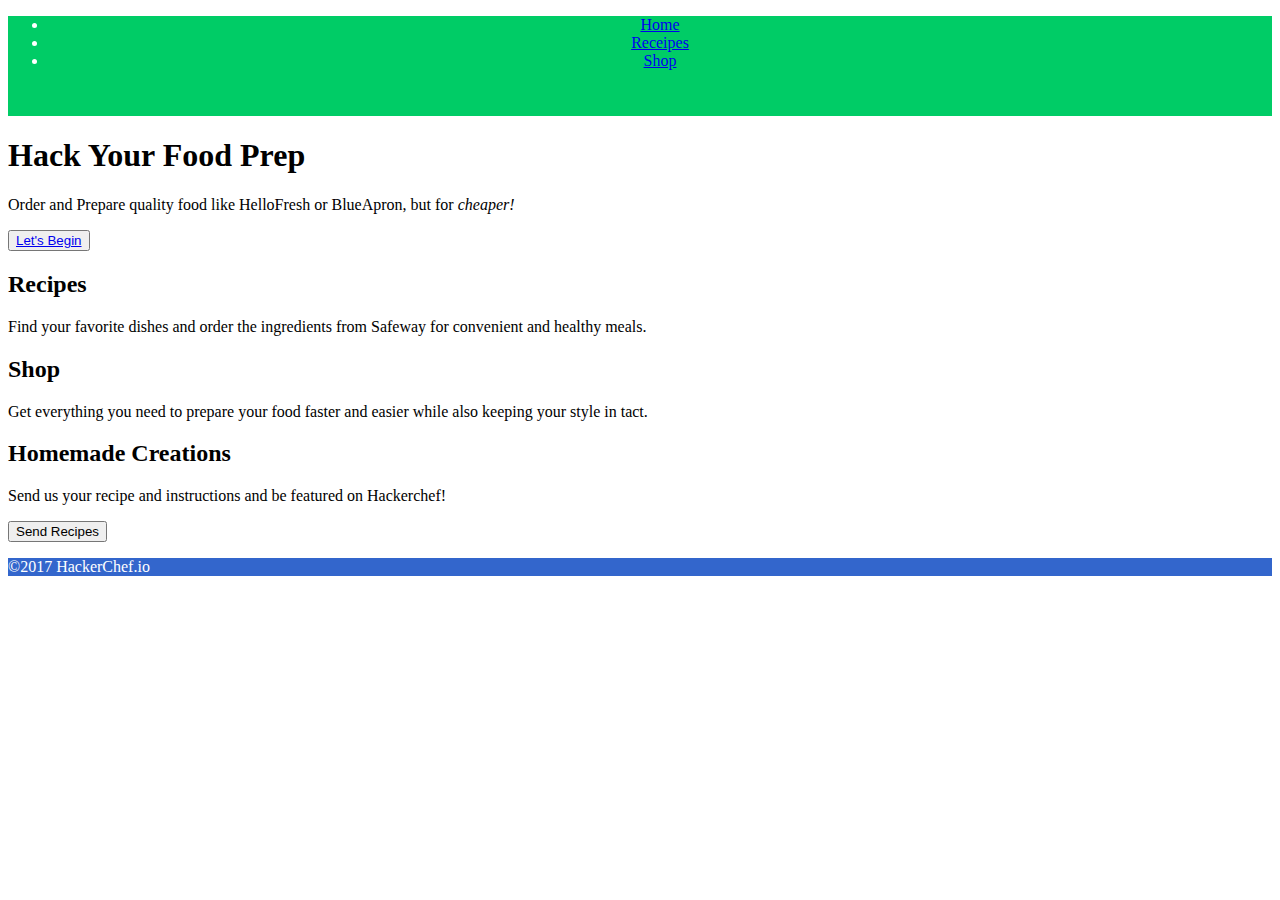
<file: hackerchef/src/index.html>
<!DOCTYPE html>
<html>
<head>
  <link href="css/style.css" rel="stylesheet">
</head>
<body>

<!-- NAVIGATION -->
  <header>
    <nav>
      <ul>
        <li><a href = "index.html">Home</a></li>
        <li><a href = "#">Receipes</a></li>
        <li><a href = "#">Shop</a></li>
      </ul>
    </nav>
  </header>
<!-- END NAVIGATION -->

  <main>
    <section class = "main-content">
      <h1>Hack Your Food Prep</h1>
      <p>Order and Prepare quality food like HelloFresh or BlueApron, but for <em>cheaper!</em></p>
      <button><a href = "step1.html">Let's Begin</a></button>
    </section>

    <section class = "recipe-section">
      <h2>Recipes</h2>
      <p>Find your favorite dishes and order the ingredients from Safeway for convenient and healthy meals.</p>
    </section>

    <section class = "shop-section">
      <h2>Shop</h2>
      <p>Get everything you need to prepare your food faster and easier while also keeping your style in tact.</p>
    </section>

    <section class = "contact-section">
      <h2>Homemade Creations</h2>
      <p>Send us your recipe and instructions and be featured on Hackerchef!</p>
      <button>Send Recipes</button>
    </section>
  </main>

  <footer>
    <p>&copy;2017 HackerChef.io</p>
  </footer>

</body>
</html>
</file>
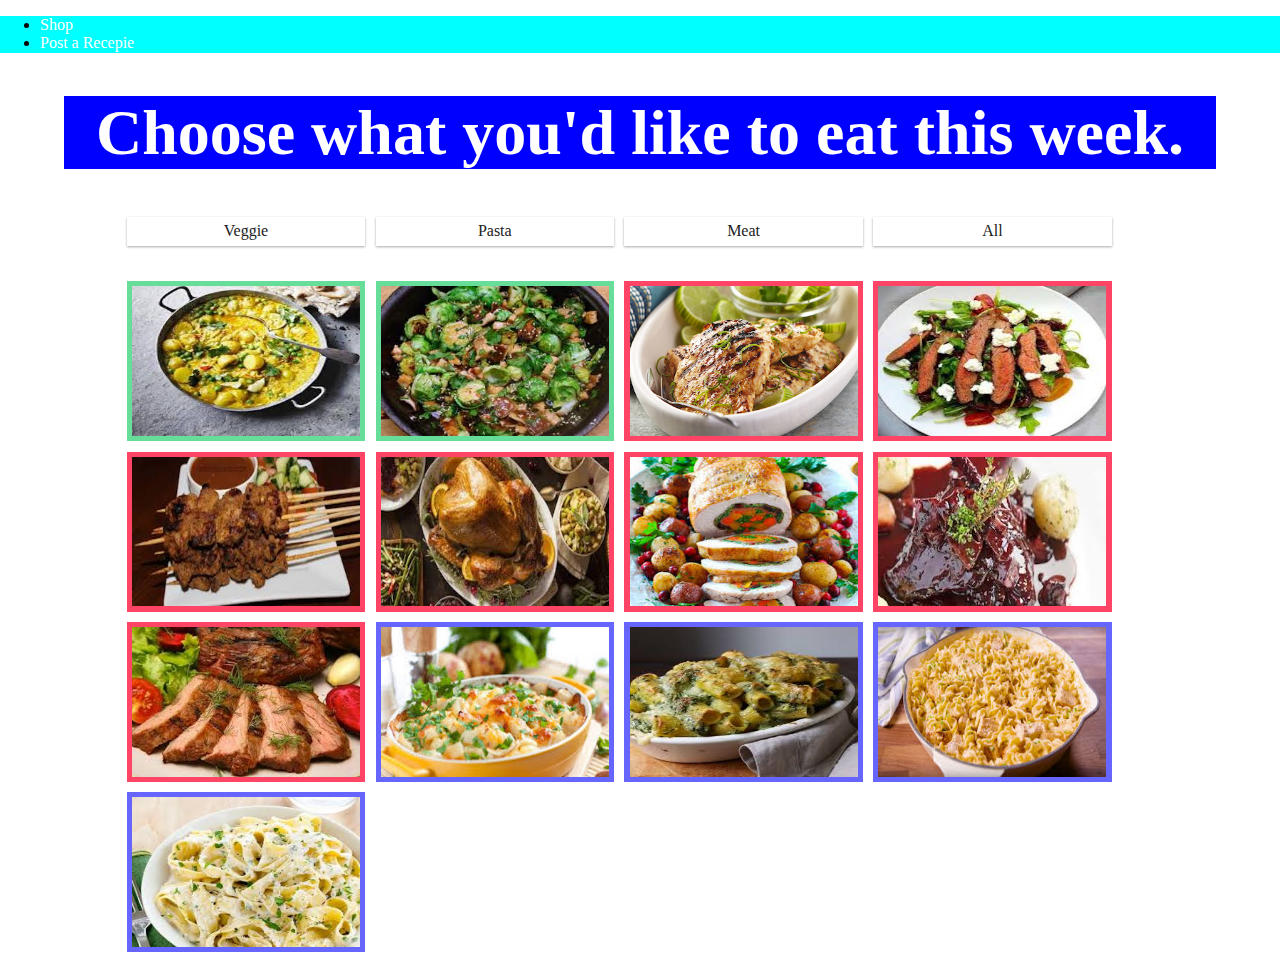
<file: hackerchef/src/choose.html>
<!DOCTYPE html>
<html>
<head>
  <title>Choose Plate</title>
  <meta charset="utf-8">
  <meta name="viewport" content="width=device-width">
  <link rel="stylesheet" href="css/normalize.css">
  <link rel="stylesheet" href="css/steps.css">

</head>
<body>

<!--  NAVIGATION -->
  <header>
    <ul>
        <li><a href="#">Shop</a></li>
        <li><a href="#">Post a Recepie</a></li>
    </ul>
  </header>

<!--  END NAVIGATION -->

<div class="container">
  <section>
    <h1 id = "choose"><span class = "headerAnimation">Choose what you'd like to eat this week.<span></h1>

      <div class="container">

          <input type="radio" id="veggie" name="color" />
          <label for="veggie">Veggie</label>
          <input type="radio" id="pasta" name="color"/>
          <label for="pasta">Pasta</label>
          <input type="radio" id="meat" name="color"/>
          <label for="meat">Meat</label>
          <input type="radio" id="reset" name="color"/>
          <label for="reset">All</label>


          <img class="tile veggie" src="images/veggie/veggie1.jpg" alt="">
          <img class="tile veggie" src="images/veggie/veggie2.jpg" alt="">


          <img class="tile meat" src="images/meat/meat.png" alt="">
          <img class="tile meat" src="images/meat/meat0.jpg" alt="">
          <img class="tile meat" src="images/meat/meat1.jpg" alt="">
          <img class="tile meat" src="images/meat/meat2.jpg" alt="">
          <img class="tile meat" src="images/meat/meat3.jpg" alt="">
          <img class="tile meat" src="images/meat/meat4.jpg" alt="">
          <img class="tile meat" src="images/meat/meat5.jpg" alt="">


          <img class="tile pasta" src="images/pasta/pasta1.jpg" alt="">
          <img class="tile pasta" src="images/pasta/pasta2.jpg" alt="">

          <img class="tile pasta" src="images/pasta/pasta4.jpg" alt="">
          <img class="tile pasta" src="images/pasta/pasta7.jpg" alt="">

        </div>
    </div>
</body>
</html>
</file>
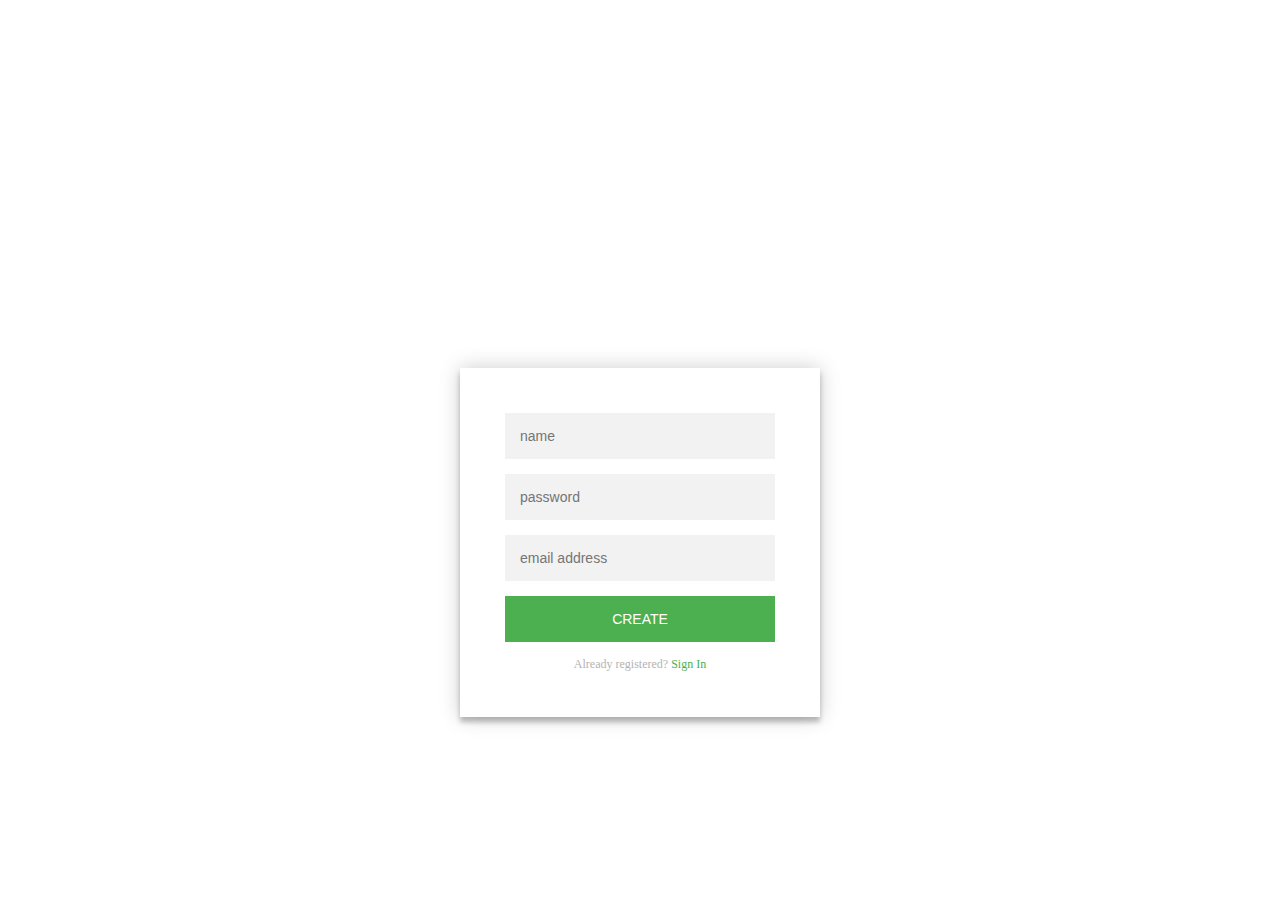
<file: hackerchef/src/createAccount.html>
<!DOCTYPE html>
<html>
  <head>
    <meta charset="utf-8">
    <title>Sign Up</title>
    <link rel="stylesheet" href="css/steps.css">
    <style>
          .login-page {
            width: 360px;
            padding: 8% 0 0;
            margin: auto;
          }
          .form {
            position: relative;
            z-index: 1;
            background: #FFFFFF;
            max-width: 360px;
            margin: 0 auto 100px;
            padding: 45px;
            text-align: center;
            box-shadow: 0 0 20px 0 rgba(0, 0, 0, 0.2), 0 5px 5px 0 rgba(0, 0, 0, 0.24);
          }
          .form input {
            font-family: "Roboto", sans-serif;
            outline: 0;
            background: #f2f2f2;
            width: 100%;
            border: 0;
            margin: 0 0 15px;
            padding: 15px;
            box-sizing: border-box;
            font-size: 14px;
          }
          .form button {
            font-family: "Roboto", sans-serif;
            text-transform: uppercase;
            outline: 0;
            background: #4CAF50;
            width: 100%;
            border: 0;
            padding: 15px;
            color: #FFFFFF;
            font-size: 14px;
            -webkit-transition: all 0.3 ease;
            transition: all 0.3 ease;
            cursor: pointer;
          }
          .form button:hover,.form button:active,.form button:focus {
            background: #43A047;
          }
          .form .message {
            margin: 15px 0 0;
            color: #b3b3b3;
            font-size: 12px;
          }
          .form .message a {
            color: #4CAF50;
            text-decoration: none;
          }
          .form .register-form {

          }
          .container {
            position: relative;
            z-index: 1;
            max-width: 300px;
            margin: 0 auto;
          }
          .container:before, .container:after {
            content: "";
            display: block;
            clear: both;
          }
          .container .info {
            margin: 50px auto;
            text-align: center;
          }
          .container .info h1 {
            margin: 0 0 15px;
            padding: 0;
            font-size: 36px;
            font-weight: 300;
            color: #1a1a1a;
          }
          .container .info span {
            color: #4d4d4d;
            font-size: 12px;
          }
          .container .info span a {
            color: #000000;
            text-decoration: none;
          }
          .container .info span .fa {
            color: #EF3B3A;
          }
      </style>
  </head>
  <body>

    <h1 class="headerAnimation">Hacker Chef</h1>
    <p class = "headerAnimation">Choose a recipe and have ingredients delivered!</p>

    <div class="login-page">
      <div class="form">
        <form class="register-form">
          <input type="text" placeholder="name"/>
          <input type="password" placeholder="password"/>
          <input type="text" placeholder="email address"/>
          <button>create</button>
          <p class="message">Already registered? <a href="signIn.html">Sign In</a></p>
        </form>
      </div>
    </div>
  </body>
</html>
</file>
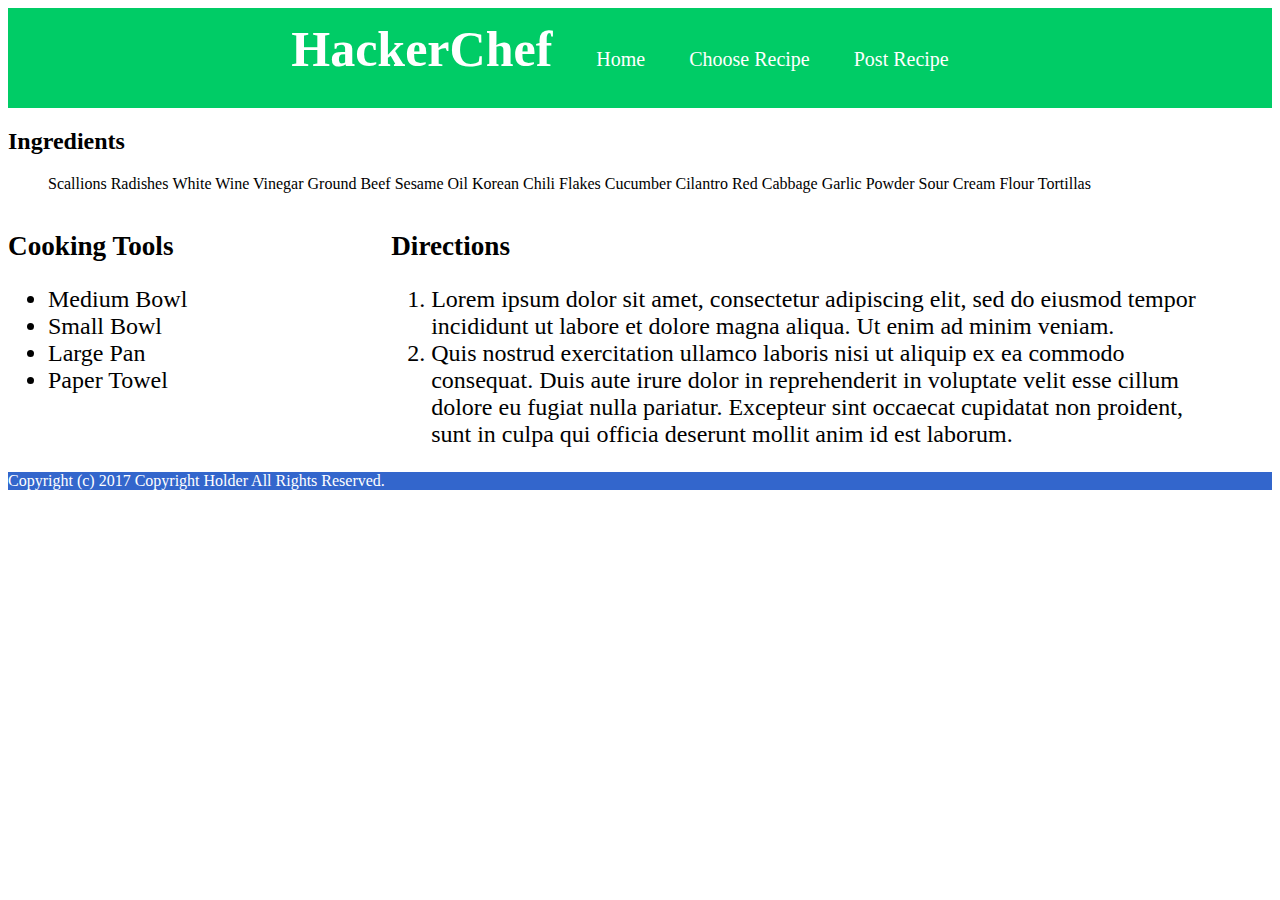
<file: hackerchef/src/recipe.html>
<!DOCTYPE html>
<html>
  <head>
    <meta charset="utf-8">
    <title>Recipe</title>
    <!-- <link rel="stylesheet" href="css/normalize.css"> -->
    <link rel="stylesheet" href="css/style.css">


  </head>
  <body>

    <div class="nav-container">
		    <header>
    			<h1 class="logo">HackerChef</h1>
      			<ul class="main-nav">
      				<li><a href="#">Home</a></li>
      				<li><a href="#">Choose Recipe</a></li>
      				<li><a href="#">Post Recipe</a></li>
      			</ul>
    	  </header>
    </div>

    <div class="ingredients-container">
            <h2 class="ingredients-header">Ingredients</h2>
              <ul class="ingredients-list">
                <li>Scallions</li>
                <li>Radishes</li>
                <li>White Wine Vinegar</li>
                <li>Ground Beef</li>
                <li>Sesame Oil</li>
                <li>Korean Chili Flakes</li>
                <li>Cucumber</li>
                <li>Cilantro</li>
                <li>Red Cabbage</li>
                <li>Garlic Powder</li>
                <li>Sour Cream</li>
                <li>Flour Tortillas</li>
              </ul>
          </div>

      <div class="cooking-tool-container">
              <h2 class="cooking-tool-header">Cooking Tools</h2>
                <ul class="cooking-list">
                  <li>Medium Bowl</li>
                  <li>Small Bowl</li>
                  <li>Large Pan</li>
                  <li>Paper Towel</li>
                </ul>
            </div>
      </div>
      <div class="directions-container">
             <h2 class="directions-header">Directions</h2>
               <ol class="directions-list">
                 <li>Lorem ipsum dolor sit amet, consectetur adipiscing elit, sed do eiusmod tempor incididunt ut labore et dolore magna aliqua. Ut enim ad minim veniam. </li>
                 <li>Quis nostrud exercitation ullamco laboris nisi ut aliquip ex ea commodo consequat. Duis aute irure dolor in reprehenderit in voluptate velit esse cillum dolore eu fugiat nulla pariatur. Excepteur sint occaecat cupidatat non proident, sunt in culpa qui officia deserunt mollit anim id est laborum.</li>
               </ol>
          </div>
        </div>

          <!-- </div>
             <h2 recipeReviews>Reviews</h2>

             <h2 recipeComments>Comments</h2>
        </div> -->
           <footer>
             Copyright (c) 2017 Copyright Holder All Rights Reserved.
           </footer>

  </body>
</html>
</file>
<file: hackerchef/src/css/style.css>
*{
  box-sizing: border-box;
}

/*   NAVIGATION    ***************************/

header{
  color: white;
  background-color: #00cc66;
  text-align: center;
}

.nav-container{
  width: 100%;
  margin:0 auto;
}

.main-nav li{
  list-style-type: none;
}
.main-nav li a{
  text-decoration: none;
  color: white;
}

/* INGREDIENTS      *******************************/



.ingredients-list{
  list-style-type: none;
}
.ingredients-list li{
  display: inline-block;
}

/* FOOTER     *******************************/

footer{
  background: #3366cc;
  color: white;
}

/*.recipeTitle{
  margin-bottom: 3px;
  font-family: fantasy;
}

.recipeDifficulty{
  font-size: 1em;
  margin-top: 0;
}*/

/*.recipeImage{
  height: 15em;
  background-image: linear-gradient(0deg,#fff,transparent),
                    url(../images/indian-recipes.jpg);
  background-size: cover;
}*/


@media (min-width:200px) {
  .logo{
    font-size: 50px;
    margin: 0;
  }
  .main-nav{
    margin: 20px;
    margin-bottom: 20px;
    padding: 0;
    padding-bottom: 10px;
  }

  .main-nav li{
    font-size: 20px;
    margin: auto;
    margin: 20px 20px;
  }

}

@media (min-width:670px) {

/* NAVIGATION       *******************************/
  header{
    height: 100px;
  }

  .logo{
    display: inline-block;
  }

  .main-nav{
    padding-left: 0;
    display: inline-block;
  }
  .main-nav li{
    display: inline-block;

  }

/* INGREDIENTS      *******************************/





/* COOKING TOOLS      *******************************/

  .cooking-tool-container{
    vertical-align: top;
    display: inline-block;
    width: 30%;
  }
  .cooking-tool-header{
    font-size: 1.7rem;
  }
  .cooking-list{
    font-size: 1.5rem;
  }

  /* DIRECTIONS     *******************************/
  .directions-header{
    font-size: 1.7rem;
  }
  .directions-list{
    font-size: 1.5rem;
  }
  .directions-container{
    vertical-align:top;
    display: inline-block;
    width: 65%;
    margin: 0 auto;
  }
}
</file>
<file: hackerchef/src/css/steps.css>
/* Web Fonts   ***********************************/

@font-face {
  src: url('../fonts/abolition-regular-webfont.eot');
  src: url('../fonts/abolition-regular-webfont.eot?#iefix') format('embedded-opentype'),
       url('../fonts/abolition-regular-webfont.woff') format('woff'),
       url('../fonts/abolition-regular-webfont.ttf') format('truetype');
}

/* Base Styles   ***********************************/

* {
  box-sizing: border-box;
}

header{
  background-color: cyan;
}

h1{
  font-size: 5em;
  color: white;
  text-align: center;


}

p{
  font-size: 2em;
  text-align: center;
  color: white
}

a {
  text-decoration: none;
  color: white;
}

div.gallery img {
  width: 100%;
  height: auto;
}

div.desc {
  text-align: center;
}

  input[type="radio"] {
    display:none;
  }

  label {
  width:23%;
  float:left;
  text-align:center;
  background:#ffffff;
  box-shadow: 0 1px 3px rgba(0,0,0,0.12), 0 1px 2px rgba(0,0,0,0.24);
  color:#222222;
  padding:0.5%;
  margin:0.5%;
  margin-bottom:30px;
  cursor:pointer;
  }
  input[type="radio"][id="veggie"]:checked + label {
  background:#66dd99;
  }
  input[type="radio"][id="veggie"]:checked ~ .pasta, input[type="radio"][id="veggie"]:checked ~ .meat {
  width:0;
  height:0;
  padding:0;
  margin:0;
  opacity:0;
  }
  input[type="radio"][id="pasta"]:checked + label {
  background:#6666ff;
  }
  input[type="radio"][id="pasta"]:checked ~ .veggie, input[type="radio"][id="pasta"]:checked ~ .meat {
  width:0;
  height:0;
  padding:0;
  margin:0;
  opacity:0;
  }
  input[type="radio"][id="meat"]:checked + label {
  background:#ff4466;
  }
  input[type="radio"][id="meat"]:checked ~ .veggie, input[type="radio"][id="meat"]:checked ~ .pasta {
  width:0;
  height:0;
  padding:0;
  margin:0;
  opacity:0;
  }
/* Layout container   ***********************************/

.container{
  width: 70%;
  margin: 0 auto;
  background-color: blue;
}

/* Classes   ***********************************/

.loginBody{
  background: #11998e; /* For browsers that do not support gradients */
  background: -webkit-linear-gradient(right, #11998e, #38ef7d); /* For Safari 5.1 to 6.0 */
  background: -o-linear-gradient(right, #11998e, #38ef7d); /* For Opera 11.1 to 12.0 */
  background: -moz-linear-gradient(right, #11998e, #38ef7d); /* For Firefox 3.6 to 15 */
  background: linear-gradient(right, #11998e, #38ef7d); /* Standard syntax */
}

.container {
width:90%;
margin:0 auto;
background-color: blue;
}

.overlay {
  position: absolute;
  bottom: 100%;
  left: 0;
  right: 0;
  background-color: #1D976C;
  overflow: hidden;
  width: 100%;
  height:0;
  transition: .5s ease;
}

.container:hover .overlay {
  bottom: 0;
  height: 100%;
}

.text {
  white-space: nowrap;
  color: white;
  font-size: 20px;
  position: absolute;
  overflow: hidden;
  top: 50%;
  left: 50%;
  transform: translate(-50%, -50%);
  -ms-transform: translate(-50%, -50%);
}

.tile {
height: 10em;
width:23%;
float:left;
transition:all 1s;
margin:0.5%;
padding:0.5%;
}
.meat {
background:#ff4466;
}
.veggie {
background:#66dd99;
}
.pasta {
background:#6666ff;
}

/* Animations   ***********************************/


.headerAnimation {

  animation: fadein 2s;
  -moz-animation: fadein 2s; /* Firefox */
  -webkit-animation: fadein 2s; /* Safari and Chrome */
  -o-animation: fadein 2s; /* Opera */

}

/* IDs   ***********************************/

#navigationBar{
  list-style-type: none;
  color: white;
  border-bottom: solid;
  border-color: white;
}

#nav li {
  display:inline-block;
  padding: 20px 25px;
  font-size: 30px
}

#choose{
  text-align: center;
  color: white;
  font-size: 4em; /* 64px */

}

@keyframes fadein {
    from {
        opacity:0;
    }
    to {
        opacity:1;
    }
}
@-moz-keyframes fadein { /* Firefox */
    from {
        opacity:0;
    }
    to {
        opacity:1;
    }
}
@-webkit-keyframes fadein { /* Safari and Chrome */
    from {
        opacity:0;
    }
    to {
        opacity:1;
    }
}
@-o-keyframes fadein { /* Opera */
    from {
        opacity:0;
    }
    to {
        opacity: 1;
    }
}

/* Media Queries ***************************************/


@media only screen and (max-width: 700px){





    .responsive {
        width: 49.99999%;
        margin: 6px 0;
    }
}

@media only screen and (max-width: 500px){




    .responsive {
        width: 100%;
    }
}
</file>
